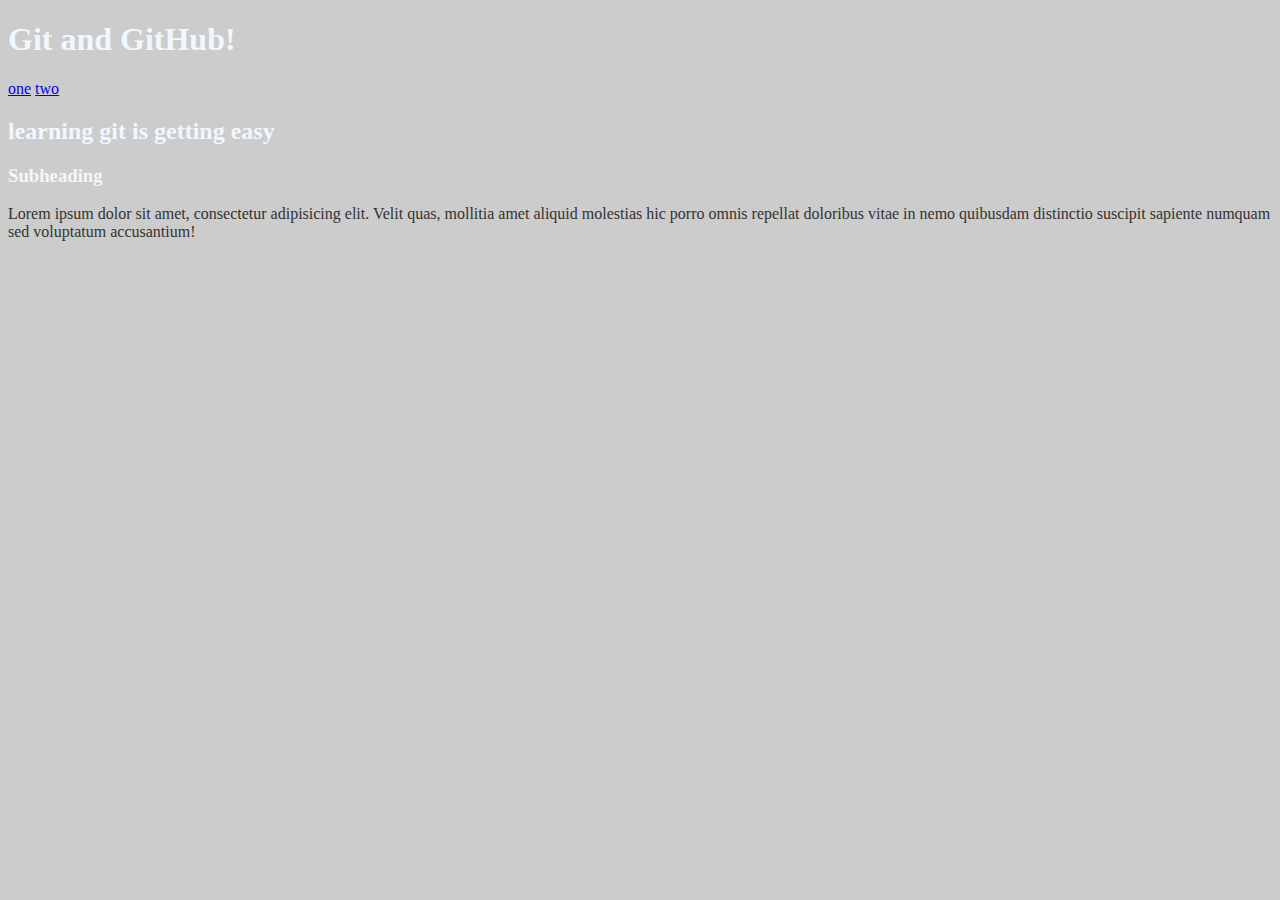
<file: index.html>
<!DOCTYPE html>
<html lang="en">
<head>
    <meta charset="UTF-8">
    <title>git practice</title>
    <link rel="stylesheet" href="css/main.css" type="text/css">
</head>
<body>
    <h1>Git and GitHub!</h1>
    <a href="pages/one.html">one</a>
    <a href="pages/two.html">two</a>
    <h2>learning git is getting easy</h2>
    <h3>Subheading</h3>
    <p> Lorem ipsum dolor sit amet, consectetur adipisicing elit. Velit quas, mollitia amet aliquid molestias hic porro omnis repellat doloribus vitae in nemo quibusdam distinctio suscipit sapiente numquam sed voluptatum accusantium!</p>
</body>
</html>
</file>
<file: css/main.css>
body{
    font-family: Verdana, serif;
    background-color: #ccc;
    color: #333;
}
h1, h2, h3 {
    color: aliceblue;

p {
    margin-bottom: 15px;
}
</file>
